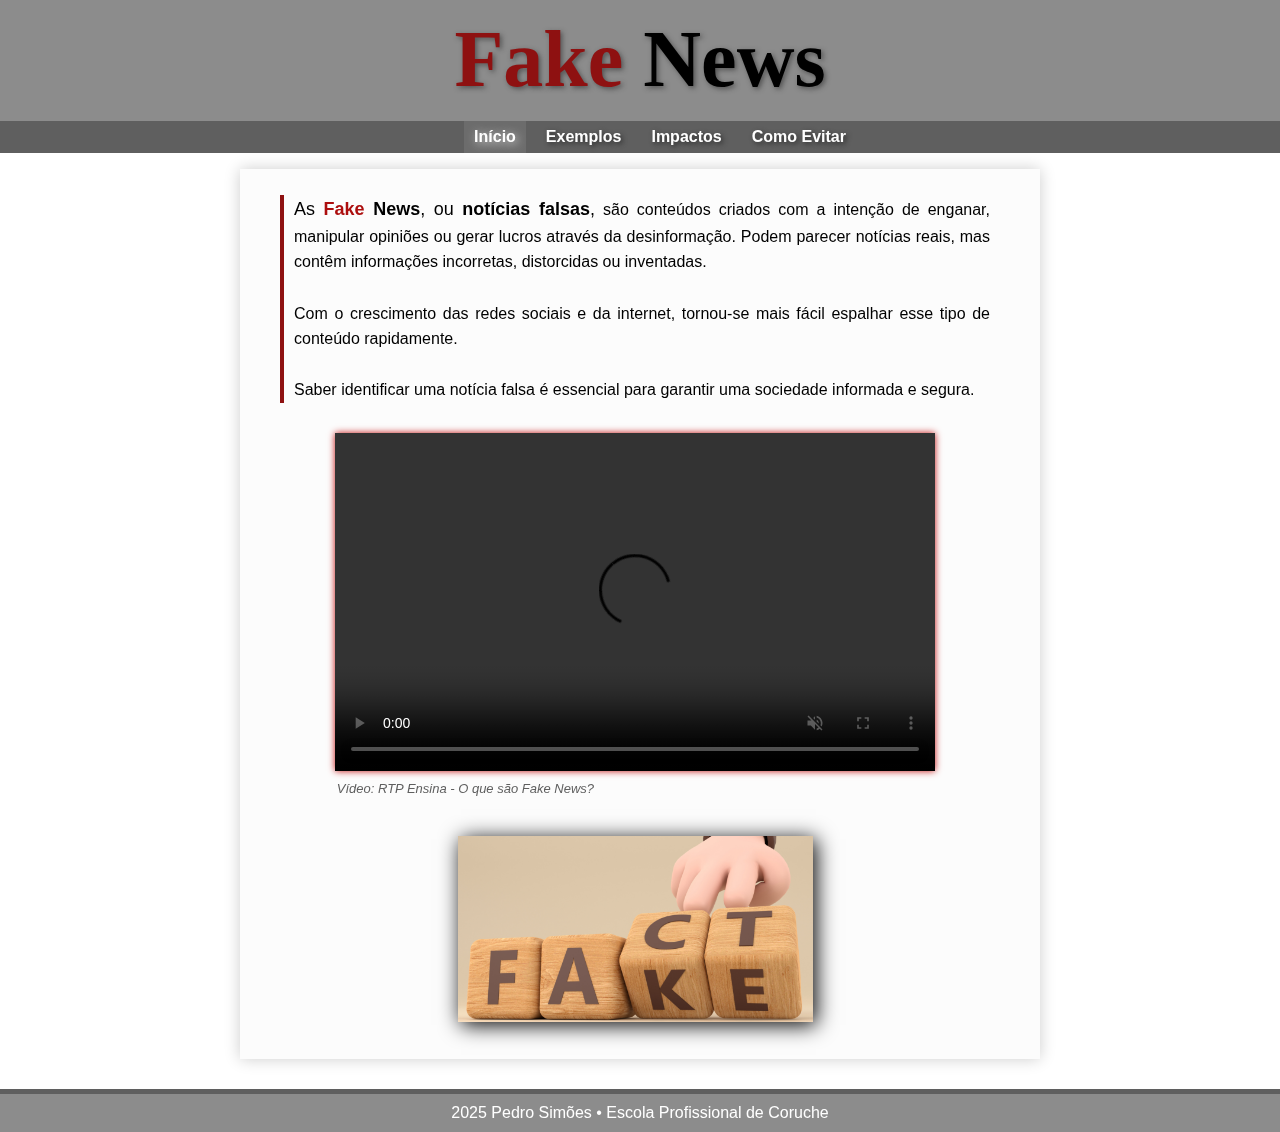
<file: index.html>
<!DOCTYPE html>
<html lang="en">
    <head>
        <meta charset="UTF-8" />
        <meta name="viewport" content="width=device-width, initial-scale=1.0" />
        <title>FakeNews: Início</title>
        <link rel="stylesheet" href="styles/styles.css" />
        <link rel="icon" href="icon.ico" type="image/x-icon" />
    </head>
    <body>
        <header>
            <h1 class="headertext">
                <span class="faketext">Fake</span>
                <span class="newstext">News</span>
            </h1>

            <!--<img src = "https://cdn.wan-ifra.org/wp-content/uploads/2020/04/24135155/unnamed-file-1.png">-->

            <nav>
                <ul>
                    <li>
                        <a class="botaomenu active" href="index.html">Início</a>
                    </li>
                    <li>
                        <a class="botaomenu" href="exemplos.html">Exemplos</a>
                    </li>
                    <li>
                        <a class="botaomenu" href="impactos.html">Impactos</a>
                    </li>
                    <li>
                        <a class="botaomenu" href="comoevitar.html"
                            >Como Evitar</a
                        >
                    </li>
                </ul>
            </nav>
        </header>

        <div class="fundo"></div>

        <main class="conteudo">
            <p class="textoinicial">
                <span class="maior"
                    >As <b><span class="red">Fake</span> News</b>, ou
                    <b>notícias falsas</b>,</span
                >
                são conteúdos criados com a intenção de enganar, manipular
                opiniões ou gerar lucros através da desinformação. Podem parecer
                notícias reais, mas contêm informações incorretas, distorcidas
                ou inventadas.<br /><br />Com o crescimento das redes sociais e
                da internet, tornou-se mais fácil espalhar esse tipo de conteúdo
                rapidamente. <br /><br />Saber identificar uma notícia falsa é
                essencial para garantir uma sociedade informada e segura.
            </p>

            <video
                class="videortp"
                src="https://cdn-ondemand.rtp.pt/nas2.share/portaleducacao-videos/cidadania/Ciberseguran%C3%A7a/Cidad%C3%A3o+Ciberinformado+-+O+que+s%C3%A3o+as+fake+news+e+porque+nos+preocupam+-+Video+5.mp4"
                controls
                autoplay
                muted
            ></video>
            <figcaption class="legendartp">
                Vídeo: RTP Ensina - O que são Fake News?
            </figcaption>
            <img class="imagem_fact_fake" src="assets/images/fact.png" />
        </main>

        <footer>2025 Pedro Simões • Escola Profissional de Coruche</footer>
    </body>
</html>
</file>
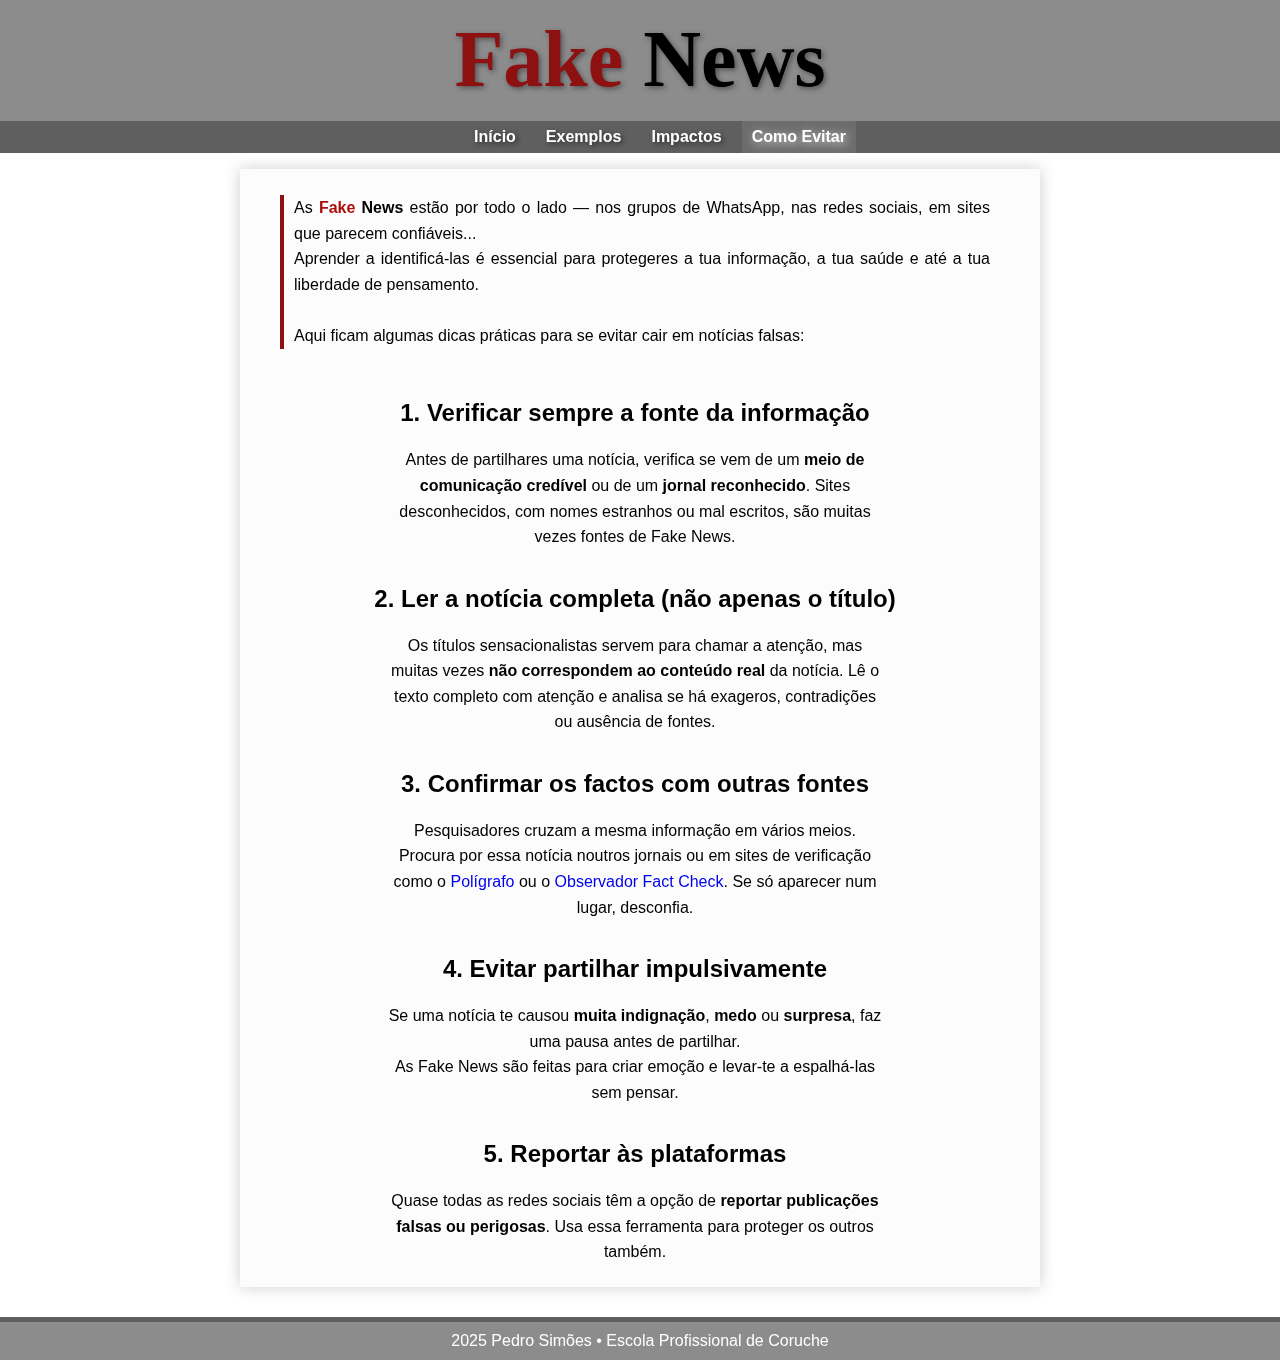
<file: comoevitar.html>
<!DOCTYPE html>
<html lang="en">
    <head>
        <meta charset="UTF-8" />
        <meta name="viewport" content="width=device-width, initial-scale=1.0" />
        <title>FakeNews: Início</title>
        <link rel="stylesheet" href="styles/styles.css" />
        <link rel="icon" href="icon.ico" type="image/x-icon" />
    </head>
    <body>
        <header>
            <h1 class="headertext">
                <span class="faketext">Fake</span>
                <span class="newstext">News</span>
            </h1>

            <!--<img src = "https://cdn.wan-ifra.org/wp-content/uploads/2020/04/24135155/unnamed-file-1.png">-->

            <nav>
                <ul>
                    <li><a class="botaomenu" href="index.html">Início</a></li>
                    <li>
                        <a class="botaomenu" href="exemplos.html">Exemplos</a>
                    </li>
                    <li>
                        <a class="botaomenu" href="impactos.html">Impactos</a>
                    </li>
                    <li>
                        <a class="botaomenu active" href="comoevitar.html"
                            >Como Evitar</a
                        >
                    </li>
                </ul>
            </nav>
        </header>

        <div class="fundo"></div>

        <main class="conteudo">
            <p class="textoinicial">
                As <b><span class="red">Fake</span> News</b> estão por todo o
                lado — nos grupos de WhatsApp, nas redes sociais, em sites que
                parecem confiáveis...<br />
                Aprender a identificá-las é essencial para protegeres a tua
                informação, a tua saúde e até a tua liberdade de pensamento.
                <br /><br />Aqui ficam algumas dicas práticas para se evitar
                cair em notícias falsas:
            </p>

            <div class="espacamento"></div>

            <div>
                <h2 class="titulocentro">
                    1. Verificar sempre a fonte da informação
                </h2>
                <p class="centralizar">
                    Antes de partilhares uma notícia, verifica se vem de um
                    <b>meio de comunicação credível</b> ou de um
                    <b>jornal reconhecido</b>. Sites desconhecidos, com nomes
                    estranhos ou mal escritos, são muitas vezes fontes de Fake
                    News.
                </p>
            </div>

            <div class="espacamento"></div>

            <div>
                <h2 class="titulocentro">
                    2. Ler a notícia completa (não apenas o título)
                </h2>
                <p class="centralizar">
                    Os títulos sensacionalistas servem para chamar a atenção,
                    mas muitas vezes <b>não correspondem ao conteúdo real</b> da
                    notícia. Lê o texto completo com atenção e analisa se há
                    exageros, contradições ou ausência de fontes.
                </p>
            </div>

            <div class="espacamento"></div>

            <div>
                <h2 class="titulocentro">
                    3. Confirmar os factos com outras fontes
                </h2>
                <p class="centralizar">
                    Pesquisadores cruzam a mesma informação em vários meios.
                    Procura por essa notícia noutros jornais ou em sites de
                    verificação como o
                    <a class="linkscomoevitar" href="https://poligrafo.sapo.pt/"
                        >Polígrafo</a
                    >
                    ou o
                    <a
                        class="linkscomoevitar"
                        href="https://observador.pt/seccao/observador/fact-check/"
                        >Observador Fact Check</a
                    >. Se só aparecer num lugar, desconfia.
                </p>
            </div>

            <div class="espacamento"></div>

            <div>
                <h2 class="titulocentro">4. Evitar partilhar impulsivamente</h2>
                <p class="centralizar">
                    Se uma notícia te causou <b>muita indignação</b>,
                    <b>medo</b> ou <b>surpresa</b>, faz uma pausa antes de
                    partilhar.<br />As Fake News são feitas para criar emoção e
                    levar-te a espalhá-las sem pensar.
                </p>
            </div>

            <div class="espacamento"></div>

            <div>
                <h2 class="titulocentro">5. Reportar às plataformas</h2>
                <p class="centralizar">
                    Quase todas as redes sociais têm a opção de
                    <b>reportar publicações falsas ou perigosas</b>. Usa essa
                    ferramenta para proteger os outros também.
                </p>
            </div>

            <div class="espacamento"></div>
        </main>

        <footer>2025 Pedro Simões • Escola Profissional de Coruche</footer>
    </body>
</html>
</file>
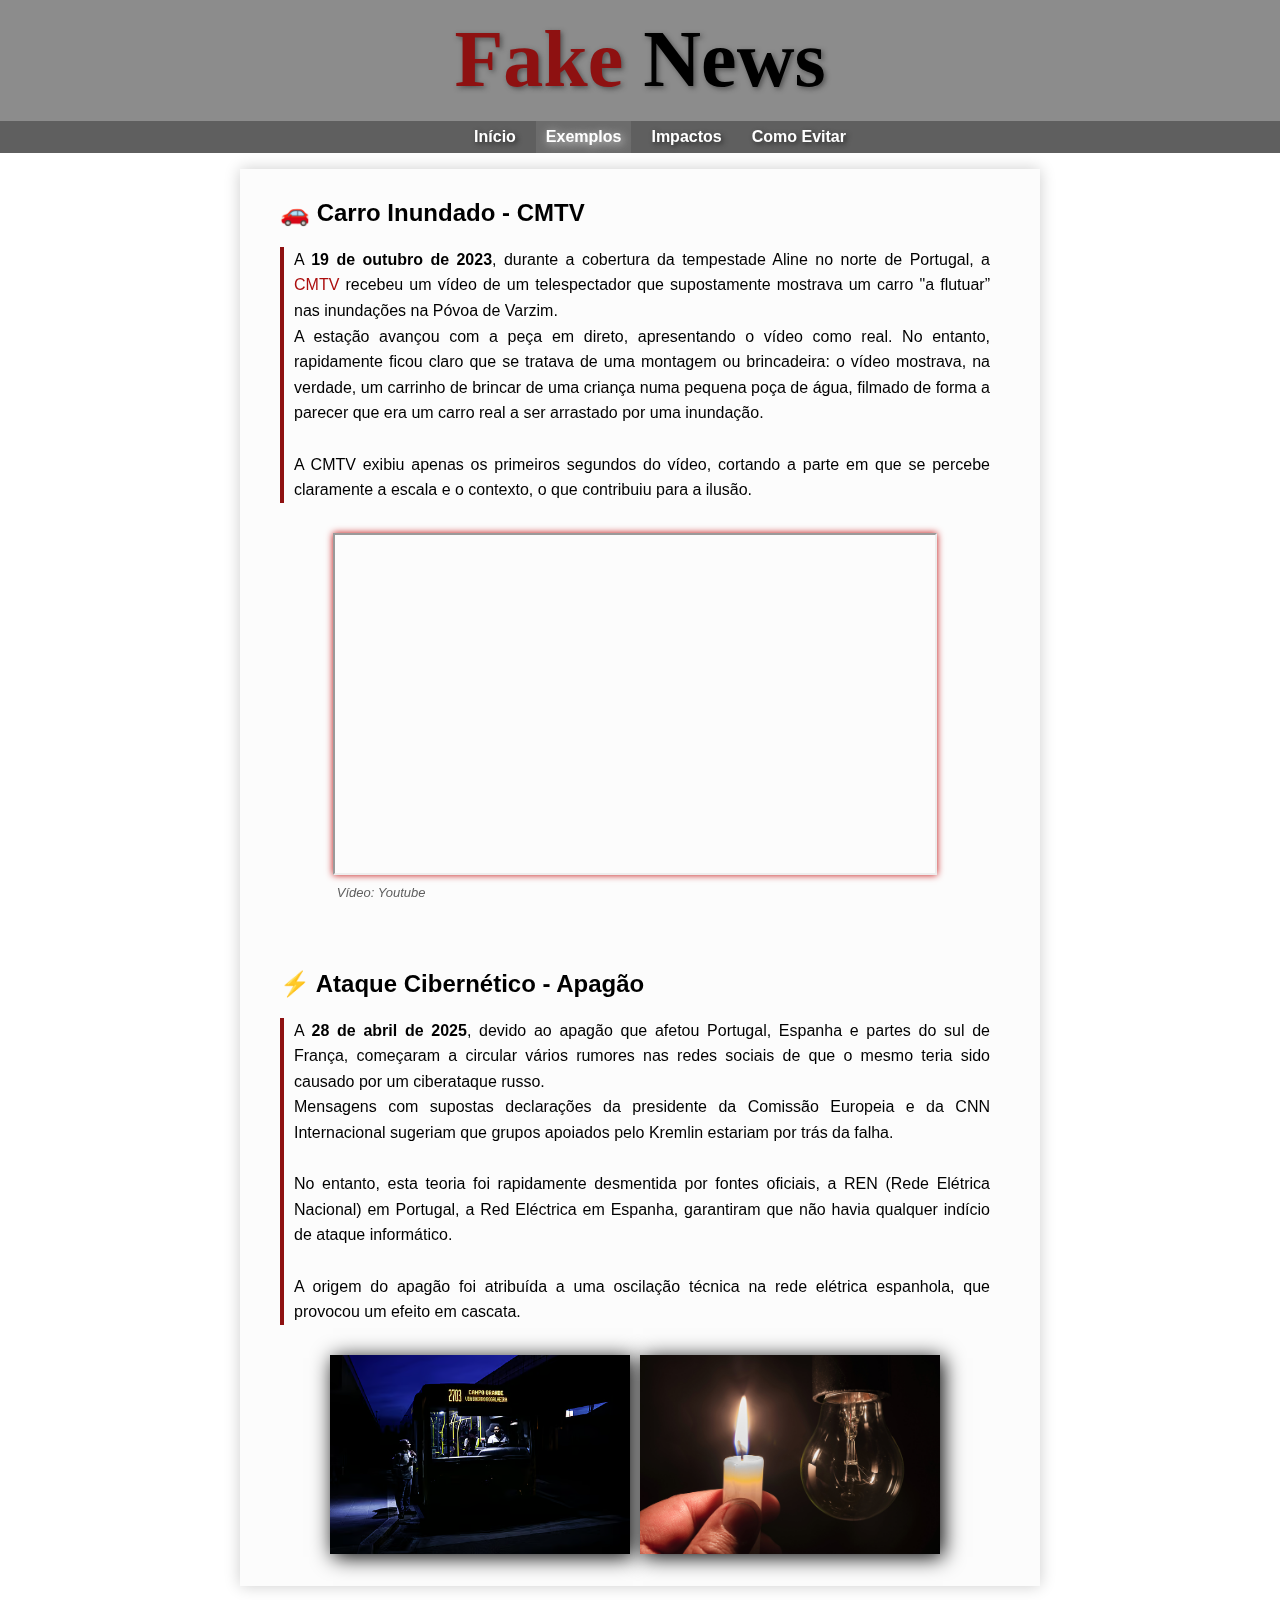
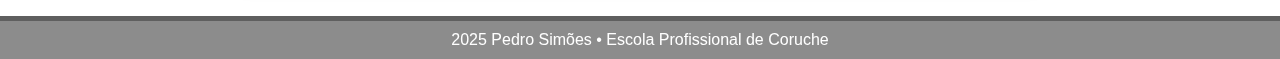
<file: exemplos.html>
<!DOCTYPE html>
<html lang="en">
    <head>
        <meta charset="UTF-8" />
        <meta name="viewport" content="width=device-width, initial-scale=1.0" />
        <title>FakeNews: Exemplos</title>
        <link rel="stylesheet" href="styles/styles.css" />
        <link rel="icon" href="icon.ico" type="image/x-icon" />
    </head>
    <body>
        <header>
            <h1 class="headertext">
                <span class="faketext">Fake</span>
                <span class="newstext">News</span>
            </h1>

            <nav>
                <ul>
                    <li><a class="botaomenu" href="index.html">Início</a></li>
                    <li>
                        <a class="botaomenu active" href="exemplos.html"
                            >Exemplos</a
                        >
                    </li>
                    <li>
                        <a class="botaomenu" href="impactos.html">Impactos</a>
                    </li>
                    <li>
                        <a class="botaomenu" href="comoevitar.html"
                            >Como Evitar</a
                        >
                    </li>
                </ul>
            </nav>
        </header>

        <div class="fundo"></div>

        <main class="conteudo">
            <section>
                <h2>🚗 Carro Inundado - CMTV</h2>
                <article class="textoinicial">
                    A <b>19 de outubro de 2023</b>, durante a cobertura da
                    tempestade Aline no norte de Portugal, a
                    <span class="red">CMTV</span> recebeu um vídeo de um
                    telespectador que supostamente mostrava um carro "a flutuar”
                    nas inundações na Póvoa de Varzim.<br />A estação avançou
                    com a peça em direto, apresentando o vídeo como real. No
                    entanto, rapidamente ficou claro que se tratava de uma
                    montagem ou brincadeira: o vídeo mostrava, na verdade, um
                    carrinho de brincar de uma criança numa pequena poça de
                    água, filmado de forma a parecer que era um carro real a ser
                    arrastado por uma inundação. <br /><br />A CMTV exibiu
                    apenas os primeiros segundos do vídeo, cortando a parte em
                    que se percebe claramente a escala e o contexto, o que
                    contribuiu para a ilusão.
                </article>

                <iframe
                    class="videortp"
                    src="https://www.youtube.com/embed/vHtMq47XiUQ"
                ></iframe>
                <figcaption class="legendartp">Vídeo: Youtube</figcaption>
            </section>

            <section class="seccao2">
                <h2>⚡️ Ataque Cibernético - Apagão</h2>
                <article class="textoinicial">
                    A <b>28 de abril de 2025</b>, devido ao apagão que afetou
                    Portugal, Espanha e partes do sul de França, começaram a
                    circular vários rumores nas redes sociais de que o mesmo
                    teria sido causado por um ciberataque russo.<br />Mensagens
                    com supostas declarações da presidente da Comissão Europeia
                    e da CNN Internacional sugeriam que grupos apoiados pelo
                    Kremlin estariam por trás da falha. <br /><br />No entanto,
                    esta teoria foi rapidamente desmentida por fontes oficiais,
                    a REN (Rede Elétrica Nacional) em Portugal, a Red Eléctrica
                    em Espanha, garantiram que não havia qualquer indício de
                    ataque informático.<br /><br />
                    A origem do apagão foi atribuída a uma oscilação técnica na
                    rede elétrica espanhola, que provocou um efeito em cascata.
                </article>

                <div class="imagensexemplos">
                    <img
                        class="autocarro"
                        src="assets/images/autocarro.avif"
                    />
                    <img class="sicnoticias" src="assets/images\vela.jpg" />
                </div>
                <div class="espacamento"></div>
            </section>
        </main>

        <footer>2025 Pedro Simões • Escola Profissional de Coruche</footer>
    </body>
</html>
</file>
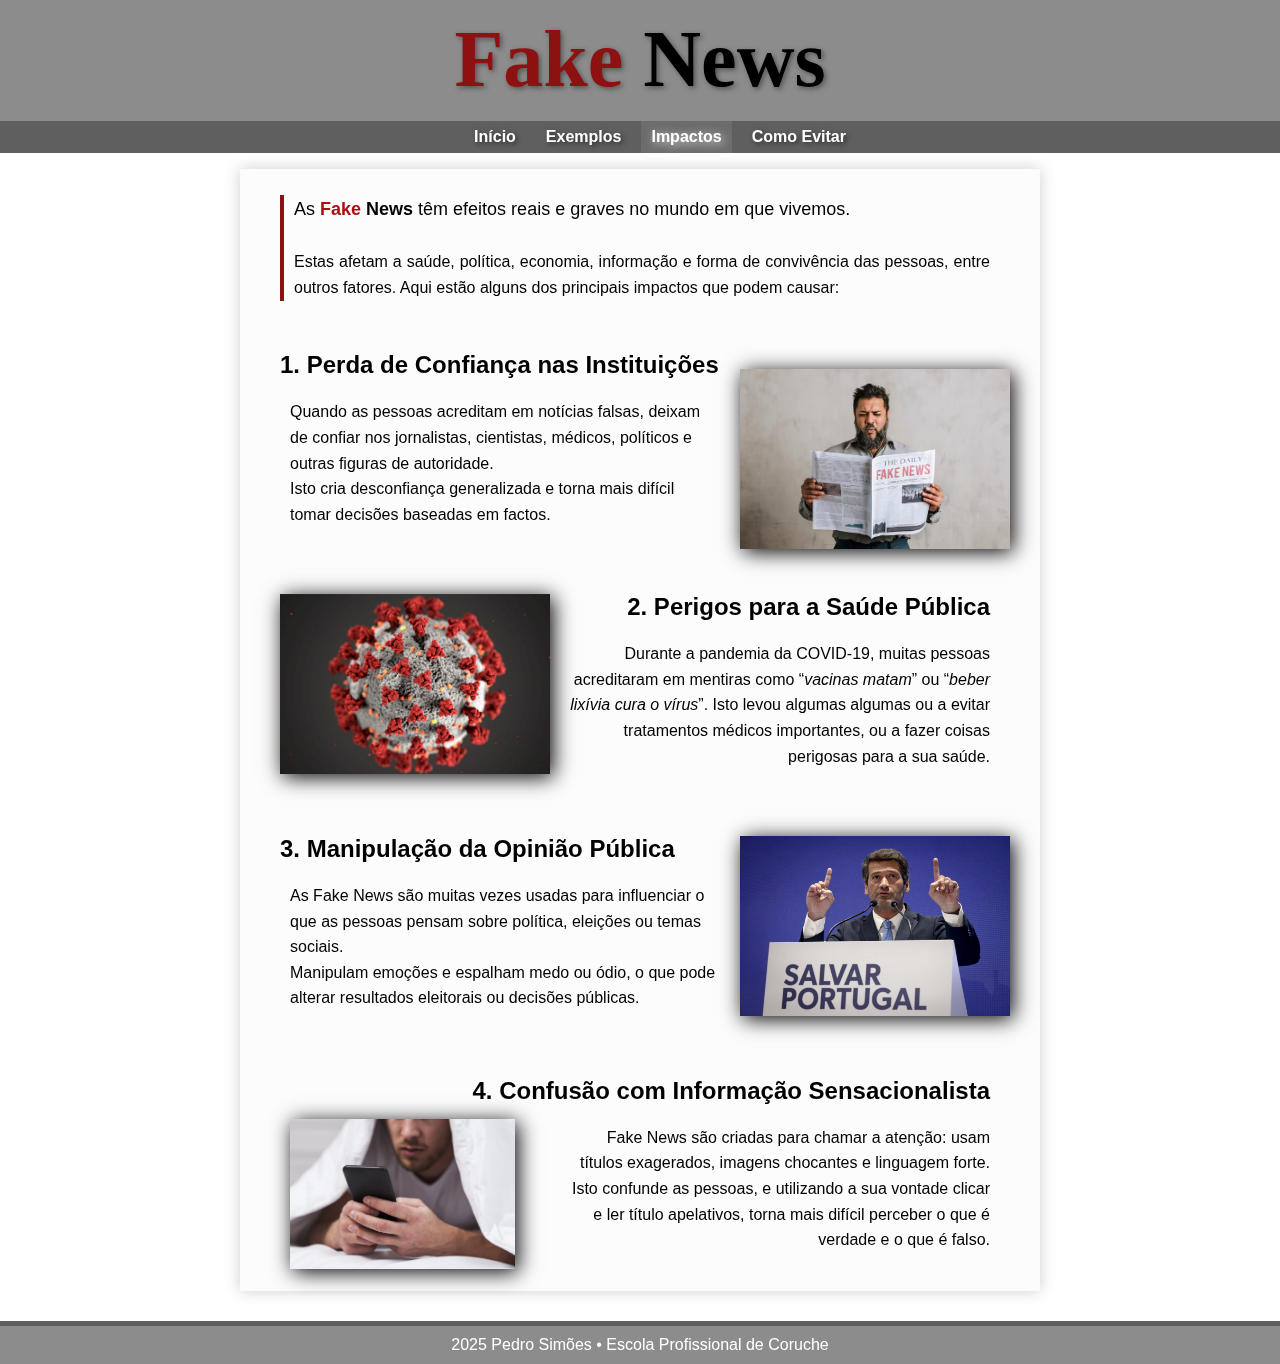
<file: impactos.html>
<!DOCTYPE html>
<html lang="en">
    <head>
        <meta charset="UTF-8" />
        <meta name="viewport" content="width=device-width, initial-scale=1.0" />
        <title>FakeNews: Impactos</title>
        <link rel="stylesheet" href="styles/styles.css" />
        <link rel="icon" href="icon.ico" type="image/x-icon" />
    </head>
    <body>
        <header>
            <h1 class="headertext">
                <span class="faketext">Fake</span>
                <span class="newstext">News</span>
            </h1>

            <nav>
                <ul>
                    <li><a class="botaomenu" href="index.html">Início</a></li>
                    <li>
                        <a class="botaomenu" href="exemplos.html">Exemplos</a>
                    </li>
                    <li>
                        <a class="botaomenu active" href="impactos.html"
                            >Impactos</a
                        >
                    </li>
                    <li>
                        <a class="botaomenu" href="comoevitar.html"
                            >Como Evitar</a
                        >
                    </li>
                </ul>
            </nav>
        </header>

        <div class="fundo"></div>

        <main class="conteudo">
            <p class="textoinicial">
                <span class="maior"
                    >As <b><span class="red">Fake</span> News</b> têm efeitos
                    reais e graves no mundo em que vivemos.</span
                ><br /><br />
                Estas afetam a saúde, política, economia, informação e forma de
                convivência das pessoas, entre outros fatores. Aqui estão alguns
                dos principais impactos que podem causar:
            </p>

            <div class="espacamento"></div>

            <div class="esquerda">
                <h2>1. Perda de Confiança nas Instituições</h2>
                <p class="esquerda paragrafo">
                    Quando as pessoas acreditam em notícias falsas, deixam de
                    confiar nos jornalistas, cientistas, médicos, políticos e
                    outras figuras de autoridade.<br />Isto cria desconfiança
                    generalizada e torna mais difícil tomar decisões baseadas em
                    factos.
                </p>
            </div>

            <img class="imagem1" src="assets/images/jornal.avif" />

            <div class="espacamento"></div>
            <div class="espacamento"></div>

            <div class="direita">
                <h2>2. Perigos para a Saúde Pública</h2>
                <p class="direita paragrafo">
                    Durante a pandemia da COVID-19, muitas pessoas acreditaram
                    em mentiras como “<em>vacinas matam</em>” ou “<em
                        >beber lixívia cura o vírus</em
                    >”. Isto levou algumas algumas ou a evitar tratamentos
                    médicos importantes, ou a fazer coisas perigosas para a sua
                    saúde.
                </p>
            </div>

            <img class="imagem2" src="assets/images/virus.jpg" />

            <div class="espacamento"></div>
            <div class="espacamento"></div>

            <div class="esquerda">
                <h2>3. Manipulação da Opinião Pública</h2>
                <p class="esquerda paragrafo">
                    As Fake News são muitas vezes usadas para influenciar o que
                    as pessoas pensam sobre política, eleições ou temas
                    sociais.<br />Manipulam emoções e espalham medo ou ódio, o
                    que pode alterar resultados eleitorais ou decisões públicas.
                </p>
            </div>

            <img class="imagem3" src="assets/images/politico.jpg" />

            <div class="espacamento"></div>
            <div class="espacamento"></div>

            <div class="direita">
                <h2>4. Confusão com Informação Sensacionalista</h2>
                <p class="direita paragrafo">
                    Fake News são criadas para chamar a atenção: usam títulos
                    exagerados, imagens chocantes e linguagem forte. Isto
                    confunde as pessoas, e utilizando a sua vontade clicar e ler
                    título apelativos, torna mais difícil perceber o que é
                    verdade e o que é falso.
                </p>
            </div>

            <img class="imagem4" src="assets/images/manta.jpg" />

            <div class="espacamento"></div>
        </main>

        <footer>2025 Pedro Simões • Escola Profissional de Coruche</footer>
    </body>
</html>
</file>
<file: styles/styles.css>
body{
    font-family: Arial, sans-serif;
    margin: 0;
    padding: 0;
}

p,
article{
    line-height: 1.6;
}

header{
    background-color: #8c8c8c;
    padding-top: 1px;
}

header img{
    position: fixed;
    top: 5%;
    left: 70px;
    width: 100px;
}

.headertext{
    font-family: 'Times New Roman', Times, serif;
    text-align: center;
    font-size: 500%;
    margin: 13px;
    text-shadow: 2px 2px 5px #2b2b2b95;
}

.faketext{
    color: #8e1111;
}

footer {
    text-align: center;
    margin-top: 30px;
    background-color: #8c8c8c;
    padding-top: 10px;
    padding-bottom: 10px;
    color: white;
    border-top: 5px solid #5f5f5f;
}

nav{
    background-color: #5f5f5f;
}

nav ul{
    list-style-type: none;
    gap: 10px;
    display: flex;
    justify-content: center;
}

.botaomenu{
    display: inline-block;
    color: white;
    padding: 7px 10px;
    font-weight: bold;
    text-decoration: none;
    text-shadow: 2px 2px 5px #2b2b2b;
}

.botaomenu:hover,
.botaomenu.active{
    background-color: #707070bf;
    text-shadow: 2px 2px 10px #e1e1e1;
}

.fundo{
    position: fixed;
    top: 0;
    left: 0;
    width: 100vw;
    height: 100vw;
    background-image: url('https://www.ipu.org/sites/default/files/styles/large_cropped/public/fake-news-2-850_1.jpg?itok=rhRnEUQx');
    background-size: cover;
    background-position: center;
    filter: blur(10px);
    z-index: -1;
}

.conteudo {
    max-width: 800px;
    margin: 0px auto;
    background-color: #fcfcfc;
    padding-top: 10px;
    padding-left: 40px;
    padding-right: 50px;
    padding-bottom: 7px;
    box-shadow: 0 0 15px #00000033;
    position: relative;
    z-index: 1;
    min-height: fit-content;
    box-sizing: border-box;
    text-align: justify;
}

.conteudo article,
.textoinicial {
    border-left: 4px solid #8e1111;
    padding-left: 10px;
}

.red{
    color: #ac0e0e;
}

.conteudo .videortp {
  display: block;
  margin: 30px auto; 
  margin-bottom: 10px;
  width: 600px;
  height: 338px;
  box-shadow: 0 0 7px #c30e0e;
}

.conteudo .legendartp {
    padding-left: 8%;
    color: #5f5f5f;
    font-size: small;
    font-style: italic;
}

.conteudo .imagem_fact_fake {
    display: block;
    width: 50%;
    height: auto;
    margin: 40px auto 0 auto;
    margin-bottom: 30px;
    box-shadow: 3px 3px 20px #000000;
}

.conteudo .imagem_fact_fake:hover {
    transform: scale(1.1);
}

.conteudo .seccao2 {
    margin-top: 70px;
}

.conteudo .imagensexemplos {
    display: grid;
    grid-template-columns: 1fr 1fr;
    gap: 10px;
    width: fit-content;
    margin: 0 auto;
    padding-top: 30px;
    padding-bottom: 10px
}

.conteudo .autocarro {
    width: 300px;
    box-shadow: 3px 3px 20px #000000;
    display: flex;
    align-items: center;
}

.conteudo .sicnoticias{
    width: 300px;
    box-shadow: 3px 3px 20px #000000;
}

.conteudo .espacamento{
    height: 15px;
}

.maior{
    font-size: large;
}

.esquerda{
    text-align: left;
}

.esquerda.paragrafo{
    width: 60%;
    padding-left: 10px;
}

.direita{
    text-align: right;
}

.direita.paragrafo{
    width: 60%;
    margin-left: auto;
}

.imagem1{
    position: absolute;
    width: 270px;
    box-shadow: 3px 3px 20px #000000;
    top: 200px;
    left: 500px;
}

.imagem2{
    position: absolute;
    width: 270px;
    box-shadow: 3px 3px 20px #000000;
    top: 425px
}

.imagem3{
    position: absolute;
    width: 270px;
    box-shadow: 3px 3px 20px #000000;
    top: 667px;
    left: 500px;
}

.imagem4{
    position: absolute;
    width: 225px;
    box-shadow: 3px 3px 20px #000000;
    top: 950px;
    left: 50px;
}

.linkscomoevitar{
    text-decoration: none;
}

.titulocentro{
    text-align: center;
}

.centralizar{
    text-align: center;
    width: 70%;
    margin: 0 auto
}
</file>
